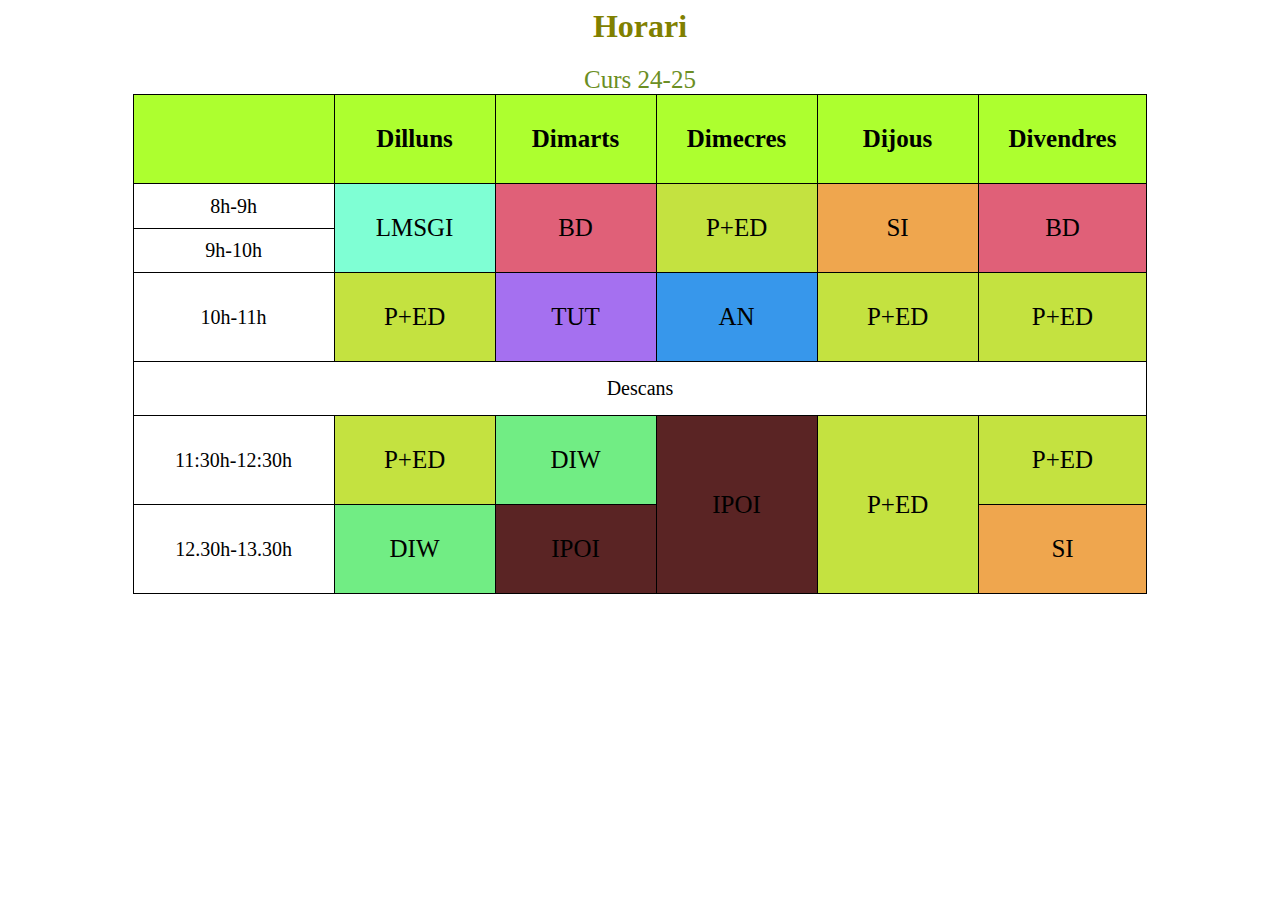
<file: horari.html>
<html>
    <head>
        <title>Horario</title>
        <link rel="stylesheet" href="horario.css">
     </head>
    <body>
        <h1>Horari</h1>
        <table>
            <caption>Curs 24-25</caption>
            <tr>
                <th></th>
                <th>Dilluns</th>
                <th>Dimarts</th>
                <th>Dimecres</th>
                <th>Dijous</th>
                <th>Divendres</th>
            </tr>
            <tr>
                <td class="ocho">8h-9h</td>
                <td class="LMSGI" rowspan="2">LMSGI</td>
                <td class="BD" rowspan="2">BD</td>
                <td class="P" rowspan="2">P+ED</td>
                <td class="SI" rowspan="2">SI</td>
                <td class="BD" rowspan="2">BD</td>
            </tr>
            <tr>
                <td class="nueve">9h-10h</td>
            </tr>
            <tr>
                <td class="diez">10h-11h</td>
                <td class="P">P+ED</td>
                <td class="TUT">TUT</td>
                <td class="AN">AN</td>
                <td class="P">P+ED</td>
                <td class="P">P+ED</td>
            </tr>
            <tr>
                <td id="descans" colspan="6">Descans</td>
            </tr>
            <tr>
                <td class="once">11:30h-12:30h</td>
                <td class="P">P+ED</td>
                <td class="DIW">DIW</td>
                <td class="IPO" rowspan="2">IPOI</td>
                <td class="P" rowspan="2">P+ED</td>
                <td class="P">P+ED</td>
            </tr>
            <tr>
                <td class="doce">12.30h-13.30h</td> 
                <td class="DIW">DIW</td> 
                <td class="IPO">IPOI</td>
                <td class="SI">SI</td>
            </tr>
        </table>
    </body>
</html>
</file>
<file: horario.css>
table {
    margin: auto;
}
h1 {
    color:olive;
    text-align: center;
    font-weight: bold;
}
caption {
    color:olivedrab;
    font-size: 25px;
}
body {
    font-family: Verdana;
}
th {
    text-align: center;
    background-color: greenyellow;
    width: 100px;
    font-weight: bold; 
}
table, th, td {
    border: 1px solid black;
    border-collapse: collapse;
    text-align: center; 
    padding: 30px;
    font-size: 25px; 
}
.LMSGI {
    background-color: aquamarine;
}
.BD {
    background-color: rgb(224, 96, 120);
}
.P {
    background-color: rgb(196, 226, 64);
}
.SI {
    background-color: rgb(239, 166, 78);
}
.TUT {
    background-color: rgb(165, 112, 240);
}
.AN {
    background-color: rgb(55, 151, 235);
}
.DIW {
    background-color: rgb(113, 237, 132);
}
.IPO {
    background-color: rgb(90, 36, 36);
}
#descans {
    font-size: 20px;
    padding: 15px;
}
.ocho {
    font-size: 20px;
    padding: 10px;
    width: 180px;
}
.nueve {
    font-size: 20px;
    padding: 10px;
    width: 180px;
}
.diez {
    font-size: 20px;
    padding: 10px;
    width: 180px;
}
.once {
    font-size: 20px;
    padding: 10px;
    width: 180px;
}
.doce {
    font-size: 20px;
    padding: 10px;
    width: 180px;
}
</file>
